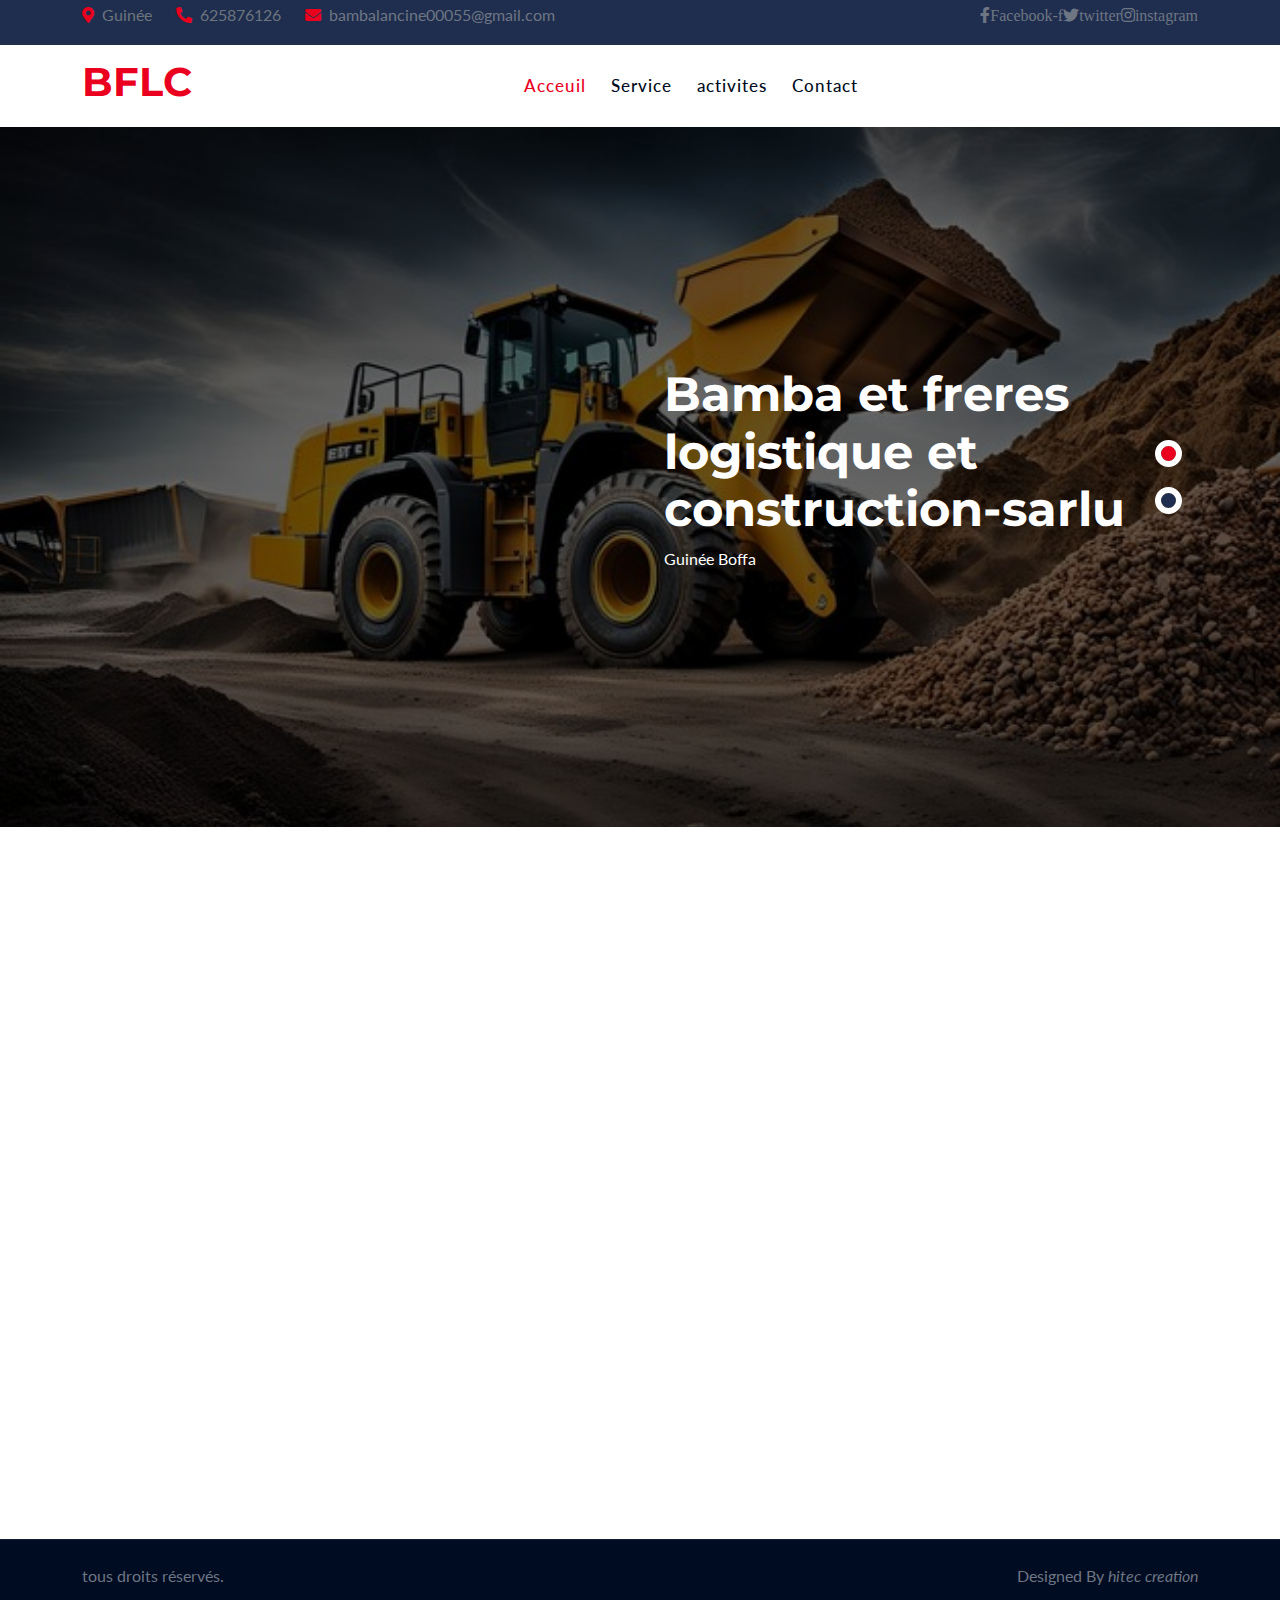
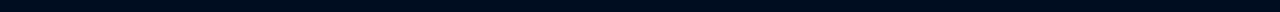
<file: activites.html>
<!DOCTYPE html>
<html lang="en">

    <head>
        <meta charset="utf-8">
        <!-- <img src="img/logo.jpg" alt="Logo"> -->

        <title>bamba et freres logistique et construction-sarlu</title>
        <meta content="width=device-width, initial-scale=1.0" name="viewport">
        <meta content="" name="keywords">
        <meta content="" name="description">

        <!-- Google Web Fonts -->
        <link rel="preconnect" href="https://fonts.googleapis.com">
        <link rel="preconnect" href="https://fonts.gstatic.com" crossorigin>
        <link href="https://fonts.googleapis.com/css2?family=Lato:ital,wght@0,400;0,700;0,900;1,400;1,700;1,900&family=Montserrat:ital,wght@0,100..900;1,100..900&display=swap" rel="stylesheet"> 

        <!-- Icon Font Stylesheet -->
        <link rel="stylesheet" href="https://use.fontawesome.com/releases/v5.15.4/css/all.css"/>
        <link href="https://cdn.jsdelivr.net/npm/bootstrap-icons@1.4.1/font/bootstrap-icons.css" rel="stylesheet">

        <!-- Libraries Stylesheet -->
        <link href="lib/animate/animate.min.css" rel="stylesheet">
        <link href="lib/owlcarousel/assets/owl.carousel.min.css" rel="stylesheet">


        <!-- Customized Bootstrap Stylesheet -->
        <link href="css/bootstrap.min.css" rel="stylesheet">

        <!-- Template Stylesheet -->
        <link href="css/style.css" rel="stylesheet">
    </head>

    <body>

        <!-- Spinner Start -->
        <div id="spinner" class="show bg-white position-fixed translate-middle w-100 vh-100 top-50 start-50 d-flex align-items-center justify-content-center">
            <div class="spinner-border text-primary" style="width: 3rem; height: 3rem;" role="status">
                <span class="sr-only">Loading...</span>
            </div>
        </div>
        <!-- Spinner End -->

        <!-- Topbar Start -->
        <div class="container-fluid topbar bg-secondary d-none d-xl-block w-100">
            <div class="container">
                <div class="row gx-0 align-items-center" style="height: 45px;">
                    <div class="col-lg-6 text-center text-lg-start mb-lg-0">
                        <div class="d-flex flex-wrap">
                            <a href="#" class="text-muted me-4"><i class="fas fa-map-marker-alt text-primary me-2"></i>Guinée</a>
                            <a href="tel:+01234567890" class="text-muted me-4"><i class="fas fa-phone-alt text-primary me-2"></i>625876126</a>
                            <p><i class="fas fa-envelope text-primary me-2"></i>bambalancine00055@gmail.com</p>
                        </div>
                    </div>
                    <div class="col-lg-6 text-center text-lg-end">
                        <div class="d-flex align-items-center justify-content-end">
                            <p><i class="fab fa-facebook-f">Facebook-f</i></p>
                            <p><i class="fab fa-twitter">twitter</i></p>
                            <p><i class="fab fa-instagram">instagram</i></p>
                        </div>
                    </div>
                </div>
            </div>
        </div>
        <!-- Topbar End -->

        <!-- Navbar & Hero Start -->
        <div class="container-fluid nav-bar sticky-top px-0 px-lg-4 py-2 py-lg-0">
            <div class="container">
                <nav class="navbar navbar-expand-lg navbar-light">
                    <a href="" class="navbar-brand p-0">
                        <h1 class="display-6 text-primary">BFLC</h1>
                        <!-- <img src="img/logo.png" alt="Logo"> -->
                    </a>
                    <button class="navbar-toggler" type="button" data-bs-toggle="collapse" data-bs-target="#navbarCollapse">
                        <span class="fa fa-bars"></span>
                    </button>
                    <div class="collapse navbar-collapse" id="navbarCollapse">
                        <div class="navbar-nav mx-auto py-0">
                            <a href="index.html" class="nav-item nav-link active">Acceuil</a>
                            
                            <a href="service.html" class="nav-item nav-link">Service</a>
                            <a href="activites.html" class="nav-item nav-link">activites</a>
                            
                            
                            <a href="contact.html" class="nav-item nav-link">Contact</a>
                        </div>
                    </div>
                </nav>
            </div>
        </div>
        <!-- Navbar & Hero End -->

        <!-- Carousel Start -->
        <div class="header-carousel">
            <div id="carouselId" class="carousel slide" data-bs-ride="carousel" data-bs-interval="false">
                <ol class="carousel-indicators">
                    <li data-bs-target="#carouselId" data-bs-slide-to="0" class="active" aria-current="true" aria-label="First slide"></li>
                    <li data-bs-target="#carouselId" data-bs-slide-to="1" aria-label="Second slide"></li>
                </ol>
                <div class="carousel-inner" role="listbox">
                    <div class="carousel-item active">
                        <img src="img/c2.jpg" class="img-fluid w-100" alt="First slide"/>
                        <div class="carousel-caption">
                            <div class="container py-4">
                                <div class="row g-5">
                                    <div class="col-lg-6 fadeInLeft animated" data-animation="fadeInLeft" data-delay="1s" style="animation-delay: 1s;">
                                        
                                    </div>
                                    <div class="col-lg-6 d-none d-lg-flex fadeInRight animated" data-animation="fadeInRight" data-delay="1s" style="animation-delay: 1s;">
                                        <div class="text-start">
                                            <h1 class="display-5 text-white">Bamba et freres logistique et construction-sarlu </h1>

                                            <p>Guinée Boffa</p>
                                        </div>
                                    </div>
                                </div>
                            </div>
                        </div>
                    </div>
                    <div class="carousel-item">
                        <img src="img/c3.jpg" class="img-fluid w-100" alt="First slide"/>
                        <div class="carousel-caption">
                            <div class="container py-4">
                                <div class="row g-5">
                                    <div class="col-lg-6 fadeInLeft animated" data-animation="fadeInLeft" data-delay="1s" style="animation-delay: 1s;">
                                       
                                    </div>
                                    <div class="col-lg-6 d-none d-lg-flex fadeInRight animated" data-animation="fadeInRight" data-delay="1s" style="animation-delay: 1s;">
                                        <div class="text-start">
                                            <h1 class="display-5 text-white">Bamba et freres logistique et construction-sarlu </h1>

                                            <p>Guinée Boffa</p>
                                        </div>
                                    </div>
                                </div>
                            </div>
                        </div>
                    </div>
                </div>
            </div>
        </div>
        <!-- Carousel End -->

        <div class="container-fluid overflow-hidden about py-5">
            <div class="container py-5">
                <div class="row g-5">
                    <div class="col-xl-6 wow fadeInLeft" data-wow-delay="0.2s">
                        <div class="about-item">
                           
                            
                            
                            <div class="row g-4">
                                <div class="col-lg-6">
                                    <div class="text-center rounded bg-secondary p-4">
                                        
                                        <h5 class="text-light mb-0">BFLC</h5>
                                    </div>
                                </div>
                                
                                <div class="col-lg-5 d-flex align-items-center">
                                    <p>Lorem, ipsum dolor sit amet consectetur adipisicing elit. Nemo quo excepturi hic ducimus pariatur at. Soluta laudantium veniam mollitia esse illum consequuntur assumenda, quisquam nulla fugiat repellendus, earum numquam pariatur.</p>
                                    <p>Lorem, ipsum dolor sit amet consectetur adipisicing elit. Nemo quo excepturi hic ducimus pariatur at. Soluta laudantium veniam mollitia esse illum consequuntur assumenda, quisquam nulla fugiat repellendus, earum numquam pariatur.</p>
                                    <p>Lorem, ipsum dolor sit amet consectetur adipisicing elit. Nemo quo excepturi hic ducimus pariatur at. Soluta laudantium veniam mollitia esse illum consequuntur assumenda, quisquam nulla fugiat repellendus, earum numquam pariatur.</p>
                                    <p>Lorem, ipsum dolor sit amet consectetur adipisicing elit. Nemo quo excepturi hic ducimus pariatur at. Soluta laudantium veniam mollitia esse illum consequuntur assumenda, quisquam nulla fugiat repellendus, earum numquam pariatur.</p>
                                    <p>Lorem, ipsum dolor sit amet consectetur adipisicing elit. Nemo quo excepturi hic ducimus pariatur at. Soluta laudantium veniam mollitia esse illum consequuntur assumenda, quisquam nulla fugiat repellendus, earum numquam pariatur.</p>
                                    <p>Lorem, ipsum dolor sit amet consectetur adipisicing elit. Nemo quo excepturi hic ducimus pariatur at. Soluta laudantium veniam mollitia esse illum consequuntur assumenda, quisquam nulla fugiat repellendus, earum numquam pariatur.</p>
                                    <p>Lorem, ipsum dolor sit amet consectetur adipisicing elit. Nemo quo excepturi hic ducimus pariatur at. Soluta laudantium veniam mollitia esse illum consequuntur assumenda, quisquam nulla fugiat repellendus, earum numquam pariatur.</p>

                                </div>
                                
                               
                            </div>
                        </div>
                    </div>
                    <div class="col-xl-6 wow fadeInRight" data-wow-delay="0.2s">
                        <div class="about-img">
                            <div class="img-1">
                                <img src="img/ex.webp" class="img-fluid rounded h-100 w-100" alt="">
                            </div>
                           
                        </div>
                    </div>
                </div>
            </div>
        </div>

        
        <!-- Copyright Start -->
        <div class="container-fluid copyright py-4">
            <div class="container">
                <div class="row g-4 align-items-center">
                    <div class="col-md-6 text-center text-md-start mb-md-0">
                        <span class="text-body">tous droits réservés.</span>
                    </div>
                    <div class="col-md-6 text-center text-md-end text-body">
                        
                        Designed By <em>hitec creation</em>
                    </div>
                </div>
            </div>
        </div>
        <!-- Copyright End -->


        <!-- Back to Top -->

        
    <!-- JavaScript Libraries -->
    <script src="https://ajax.googleapis.com/ajax/libs/jquery/3.6.4/jquery.min.js"></script>
    <script src="https://cdn.jsdelivr.net/npm/bootstrap@5.0.0/dist/js/bootstrap.bundle.min.js"></script>
    <script src="lib/wow/wow.min.js"></script>
    <script src="lib/easing/easing.min.js"></script>
    <script src="lib/waypoints/waypoints.min.js"></script>
    <script src="lib/counterup/counterup.min.js"></script>
    <script src="lib/owlcarousel/owl.carousel.min.js"></script>
    

    <!-- Template Javascript -->
    <script src="js/main.js"></script>
    </body>

</html>
</file>
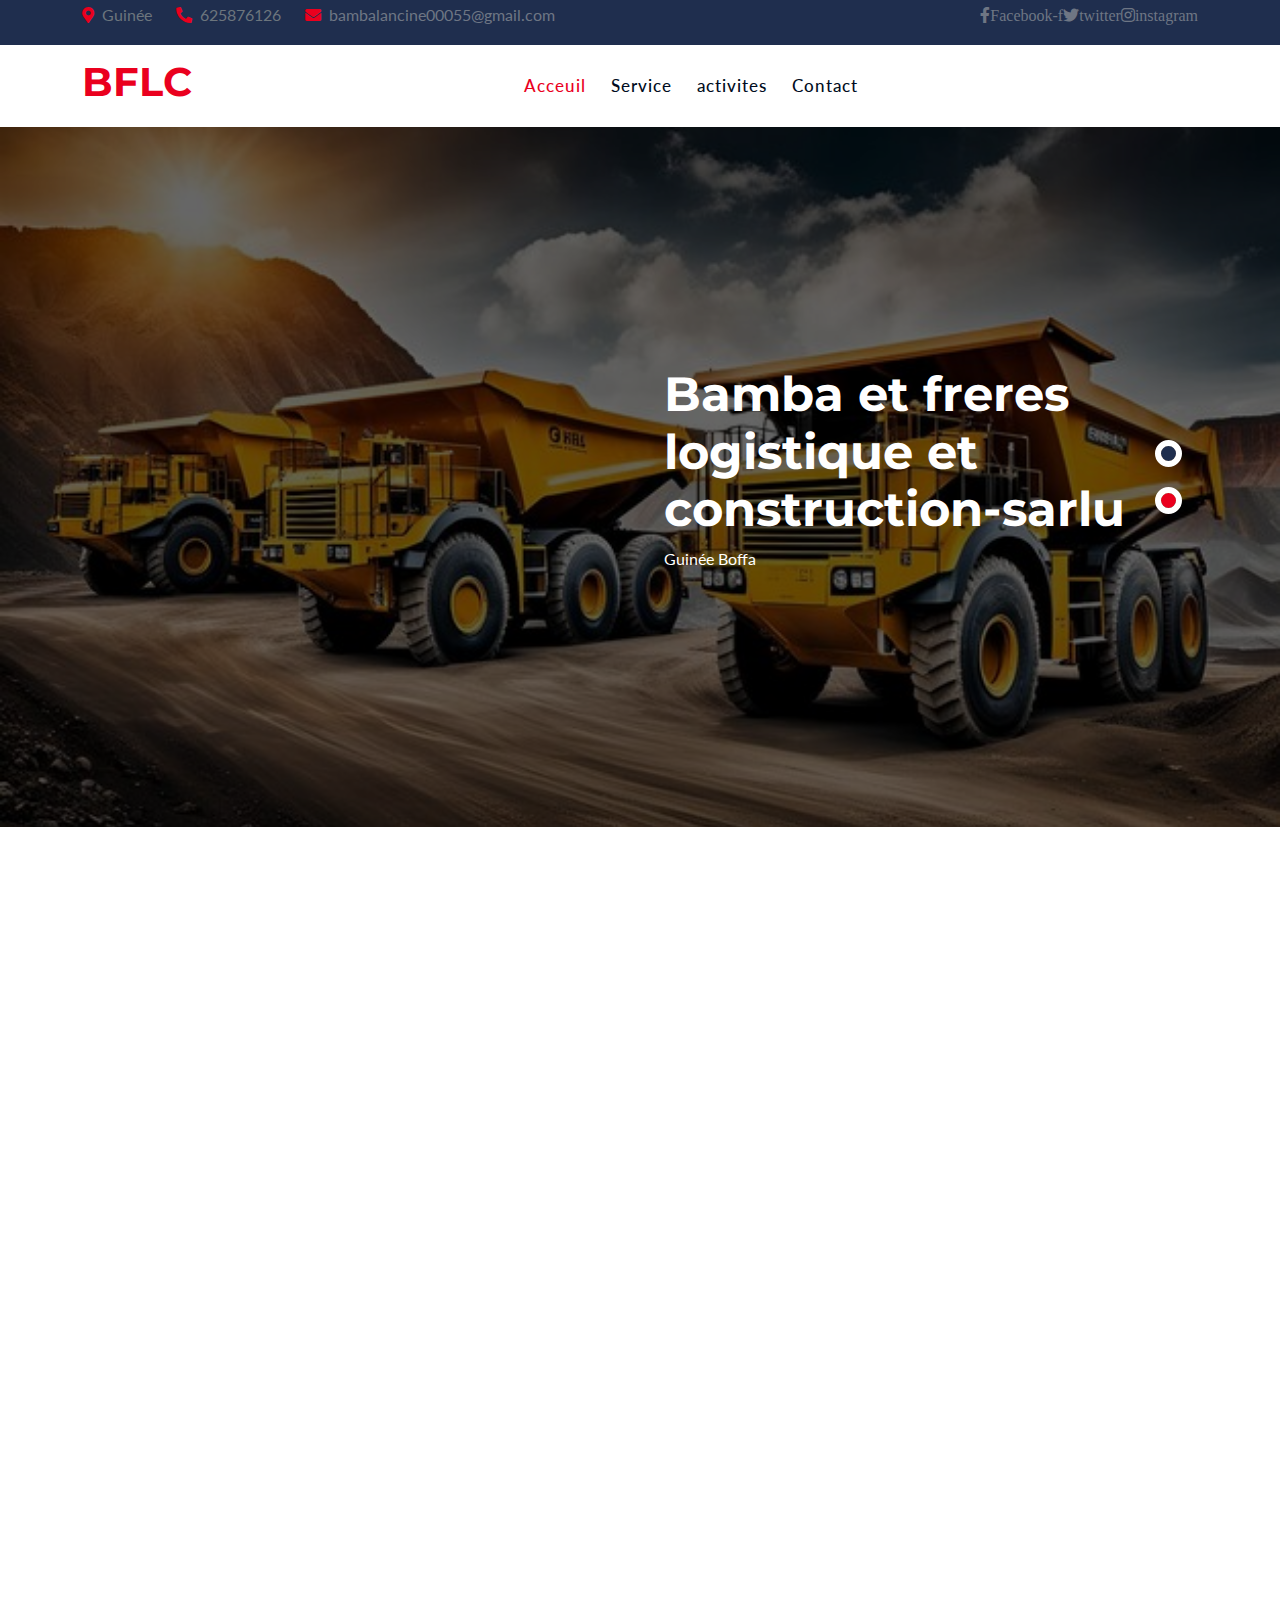
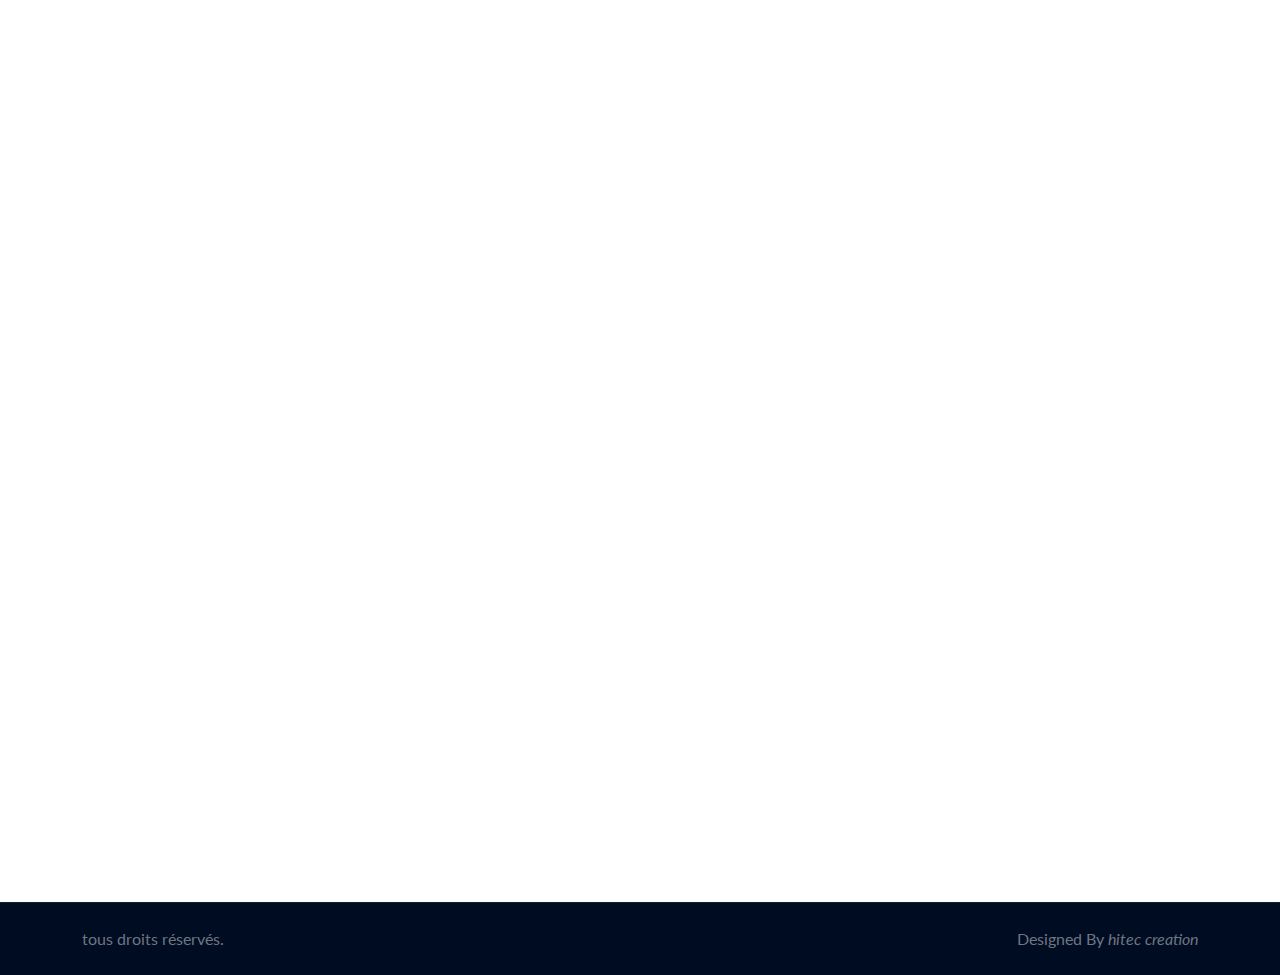
<file: contact.html>
<!DOCTYPE html>
<html lang="en">

    <head>
        <meta charset="utf-8">
        <!-- <img src="img/logo.jpg" alt="Logo"> -->

        <title>bamba et freres logistique et construction-sarlu</title>
        <meta content="width=device-width, initial-scale=1.0" name="viewport">
        <meta content="" name="keywords">
        <meta content="" name="description">

        <!-- Google Web Fonts -->
        <link rel="preconnect" href="https://fonts.googleapis.com">
        <link rel="preconnect" href="https://fonts.gstatic.com" crossorigin>
        <link href="https://fonts.googleapis.com/css2?family=Lato:ital,wght@0,400;0,700;0,900;1,400;1,700;1,900&family=Montserrat:ital,wght@0,100..900;1,100..900&display=swap" rel="stylesheet"> 

        <!-- Icon Font Stylesheet -->
        <link rel="stylesheet" href="https://use.fontawesome.com/releases/v5.15.4/css/all.css"/>
        <link href="https://cdn.jsdelivr.net/npm/bootstrap-icons@1.4.1/font/bootstrap-icons.css" rel="stylesheet">

        <!-- Libraries Stylesheet -->
        <link href="lib/animate/animate.min.css" rel="stylesheet">
        <link href="lib/owlcarousel/assets/owl.carousel.min.css" rel="stylesheet">


        <!-- Customized Bootstrap Stylesheet -->
        <link href="css/bootstrap.min.css" rel="stylesheet">

        <!-- Template Stylesheet -->
        <link href="css/style.css" rel="stylesheet">
    </head>

    <body>

        <!-- Spinner Start -->
        <div id="spinner" class="show bg-white position-fixed translate-middle w-100 vh-100 top-50 start-50 d-flex align-items-center justify-content-center">
            <div class="spinner-border text-primary" style="width: 3rem; height: 3rem;" role="status">
                <span class="sr-only">Loading...</span>
            </div>
        </div>
        <!-- Spinner End -->

        <!-- Topbar Start -->
        <div class="container-fluid topbar bg-secondary d-none d-xl-block w-100">
            <div class="container">
                <div class="row gx-0 align-items-center" style="height: 45px;">
                    <div class="col-lg-6 text-center text-lg-start mb-lg-0">
                        <div class="d-flex flex-wrap">
                            <a href="#" class="text-muted me-4"><i class="fas fa-map-marker-alt text-primary me-2"></i>Guinée</a>
                            <a href="tel:+01234567890" class="text-muted me-4"><i class="fas fa-phone-alt text-primary me-2"></i>625876126</a>
                            <p><i class="fas fa-envelope text-primary me-2"></i>bambalancine00055@gmail.com</p>
                        </div>
                    </div>
                    <div class="col-lg-6 text-center text-lg-end">
                        <div class="d-flex align-items-center justify-content-end">
                            <p><i class="fab fa-facebook-f">Facebook-f</i></p>
                            <p><i class="fab fa-twitter">twitter</i></p>
                            <p><i class="fab fa-instagram">instagram</i></p>
                        </div>
                    </div>
                </div>
            </div>
        </div>
        <!-- Topbar End -->

        <!-- Navbar & Hero Start -->
        <div class="container-fluid nav-bar sticky-top px-0 px-lg-4 py-2 py-lg-0">
            <div class="container">
                <nav class="navbar navbar-expand-lg navbar-light">
                    <a href="" class="navbar-brand p-0">
                        <h1 class="display-6 text-primary">BFLC</h1>
                        <!-- <img src="img/logo.png" alt="Logo"> -->
                    </a>
                    <button class="navbar-toggler" type="button" data-bs-toggle="collapse" data-bs-target="#navbarCollapse">
                        <span class="fa fa-bars"></span>
                    </button>
                    <div class="collapse navbar-collapse" id="navbarCollapse">
                        <div class="navbar-nav mx-auto py-0">
                            <a href="index.html" class="nav-item nav-link active">Acceuil</a>
                          
                            <a href="service.html" class="nav-item nav-link">Service</a>
                            <a href="activites.html" class="nav-item nav-link">activites</a>

                            <a href="contact.html" class="nav-item nav-link">Contact</a>
                        </div>
                    </div>
                </nav>
            </div>
        </div>
        <!-- Navbar & Hero End -->

        <!-- Carousel Start -->
        <div class="header-carousel">
            <div id="carouselId" class="carousel slide" data-bs-ride="carousel" data-bs-interval="false">
                <ol class="carousel-indicators">
                    <li data-bs-target="#carouselId" data-bs-slide-to="0" class="active" aria-current="true" aria-label="First slide"></li>
                    <li data-bs-target="#carouselId" data-bs-slide-to="1" aria-label="Second slide"></li>
                </ol>
                <div class="carousel-inner" role="listbox">
                    <div class="carousel-item active">
                        <img src="img/c2.jpg" class="img-fluid w-100" alt="First slide"/>
                        <div class="carousel-caption">
                            <div class="container py-4">
                                <div class="row g-5">
                                    <div class="col-lg-6 fadeInLeft animated" data-animation="fadeInLeft" data-delay="1s" style="animation-delay: 1s;">
                                        <div class="bg-secondary rounded p-5">
                                            <h4 class="text-white mb-4">Commander un Engins</h4>
                                            <form>
                                                <div class="row g-3">
                                                    <div class="col-12">
                                                        <select class="form-select" aria-label="Default select example">
                                                            <option selected>Selectionner votre engin</option>
                                                            <option value="1">Camions</option>
                                                            <option value="2">Chargeuse</option>
                                                            <option value="3">Excavator</option>
                                                            <option value="4">Buldozer</option>
                                                           
                                                        </select>
                                                    </div>
                                                    <div class="col-12">
                                                        <div class="input-group">
                                                            <div class="d-flex align-items-center bg-light text-body rounded-start p-2">
                                                                <span class="fas fa-map-marker-alt"></span> <span class="ms-1">Adresse</span>
                                                            </div>
                                                            <input class="form-control" type="text" name="adresse" placeholder=" Adresse" aria-label="entrer votre Adresse"><br>
                                                            

                                                        </div>
                                                        <br>
                                                        <div class="input-group">
                                                            <div class="d-flex align-items-center bg-light text-body rounded-start p-2">
                                                                <span class="fas fa-map-numer"></span> <span class="ms-1">Contact</span>
                                                            </div>
                                                            <input class="form-control" type="number" name="numero"placeholder="entrer votre numero" aria-label="entrer votre numero"><br>

                                                        </div>
                                                        <br>
                                                        <div class="input-group">
                                                            <div class="d-flex align-items-center bg-light text-body rounded-start p-2">
                                                                <span class="fas fa-map-time"></span> <span class="ms-1">date</span>
                                                            </div>
                                                            <input class="form-control" type="date" name="date" aria-label="entrer date"><br>

                                                        </div>
                                                    </div>
                                                    
                                                    
                                  
                                                    <div class="col-12">
                                                        <button class="btn btn-light w-100 py-2"><input type="submit"></button>
                                                    </div>
                                                </div>
                                            </form>
                                        </div>
                                    </div>
                                    <div class="col-lg-6 d-none d-lg-flex fadeInRight animated" data-animation="fadeInRight" data-delay="1s" style="animation-delay: 1s;">
                                        <div class="text-start">
                                            <h1 class="display-5 text-white">Bamba et freres logistique et construction-sarlu </h1>

                                            <p>Guinée Boffa</p>
                                        </div>
                                    </div>
                                </div>
                            </div>
                        </div>
                    </div>
                    <div class="carousel-item">
                        <img src="img/c3.jpg" class="img-fluid w-100" alt="First slide"/>
                        <div class="carousel-caption">
                            <div class="container py-4">
                                <div class="row g-5">
                                    <div class="col-lg-6 fadeInLeft animated" data-animation="fadeInLeft" data-delay="1s" style="animation-delay: 1s;">
                                       
                                    </div>
                                    <div class="col-lg-6 d-none d-lg-flex fadeInRight animated" data-animation="fadeInRight" data-delay="1s" style="animation-delay: 1s;">
                                        <div class="text-start">
                                            <h1 class="display-5 text-white">Bamba et freres logistique et construction-sarlu </h1>

                                            <p>Guinée Boffa</p>
                                        </div>
                                    </div>
                                </div>
                            </div>
                        </div>
                    </div>
                </div>
            </div>
        </div>
        <!-- Carousel End -->

        <!-- Contact Start -->
        <div class="container-fluid contact py-5">
            <div class="container py-5">
                <div class="text-center mx-auto pb-5 wow fadeInUp" data-wow-delay="0.1s" style="max-width: 800px;">
                    <h1 class="display-5 text-capitalize text-primary mb-3">Contact Us</h1>
                </div>
                <div class="row g-5">
                    <div class="col-12 wow fadeInUp" data-wow-delay="0.1s">
                        <div class="row g-5">
                            <div class="col-md-6 col-lg-6 col-xl-3">
                                <div class="contact-add-item p-4">
                                    <div class="contact-icon mb-4">
                                        <i class="fas fa-map-marker-alt fa-2x"></i>
                                    </div>
                                    <div>
                                        <h4>Address</h4>
                                        <p class="mb-0">Guinée,Boffa</p>
                                    </div>
                                </div>
                            </div>
                            <div class="col-md-6 col-lg-6 col-xl-3 wow fadeInUp" data-wow-delay="0.3s">
                                <div class="contact-add-item p-4">
                                    <div class="contact-icon mb-4">
                                        <i class="fas fa-envelope fa-2x"></i>
                                    </div>
                                    <div>
                                        <h4>Mail Us</h4>
                                        <p class="mb-0">bambalancine00055@gmail.com</p>
                                    </div>
                                </div>
                            </div>
                            <div class="col-md-6 col-lg-6 col-xl-3 wow fadeInUp" data-wow-delay="0.5s">
                                <div class="contact-add-item p-4">
                                    <div class="contact-icon mb-4">
                                        <i class="fa fa-phone-alt fa-2x"></i>
                                    </div>
                                    <div>
                                        <h4>Telephone</h4>
                                        <p class="mb-0">(+224) 625 876 126</p>
                                    </div>
                                </div>
                            </div>
                            <div class="col-md-6 col-lg-6 col-xl-3 wow fadeInUp" data-wow-delay="0.7s">
                                <div class="contact-add-item p-4">
                                    <div class="contact-icon mb-4">
                                        <i class="fab fa-firefox-browser fa-2x"></i>
                                    </div>
                                    <div>
                                        <a href="#">bflc.com</a>
                                        <p class="mb-0">(+224) 627 485 142</p>
                                    </div>
                                </div>
                            </div>
                        </div>
                    </div>
                    <div class="col-xl-6 wow fadeInUp" data-wow-delay="0.1s">
                        <div class="bg-secondary p-5 rounded">
                            <h4 class="text-primary mb-4">Send Your Message</h4>
                            <form>
                                <div class="row g-4">
                                    <div class="col-lg-12 col-xl-6">
                                        <div class="form-floating">
                                            <input type="text" class="form-control" id="name" placeholder="votre Name">
                                            <label for="name">votre Nom</label>
                                        </div>
                                    </div>
                                    <div class="col-lg-12 col-xl-6">
                                        <div class="form-floating">
                                            <input type="email" class="form-control" id="email" placeholder="Your Email">
                                            <label for="email">Your Email</label>
                                        </div>
                                    </div>
                                    <div class="col-lg-12 col-xl-6">
                                        <div class="form-floating">
                                            <input type="phone" class="form-control" id="phone" placeholder="Phone">
                                            <label for="phone">Your Phone</label>
                                        </div>
                                    </div>
                                    <div class="col-lg-12 col-xl-6">
                                        <div class="form-floating">
                                            <input type="text" class="form-control" id="project" placeholder="Project">
                                            <label for="project">Your Project</label>
                                        </div>
                                    </div>
                                    <div class="col-12">
                                        <div class="form-floating">
                                            <input type="text" class="form-control" id="subject" placeholder="Subject">
                                            <label for="subject">Subject</label>
                                        </div>
                                    </div>
                                    <div class="col-12">
                                        <div class="form-floating">
                                            <textarea class="form-control" placeholder="Leave a message here" id="message" style="height: 160px"></textarea>
                                            <label for="message">Message</label>
                                        </div>

                                    </div>
                                    <div class="col-12">
                                        <button class="btn btn-light w-100 py-3">Send Message</button>
                                    </div>
                                </div>
                            </form>
                        </div>
                    </div> 
                    <div class="col-12 col-xl-1 wow fadeInUp" data-wow-delay="0.3s">
                        <div class="d-flex flex-xl-column align-items-center justify-content-center">
                            <a class="btn btn-xl-square btn-light rounded-circle mb-0 mb-xl-4 me-4 me-xl-0" href="#"><i class="fab fa-facebook-f"></i></a>
                            <a class="btn btn-xl-square btn-light rounded-circle mb-0 mb-xl-4 me-4 me-xl-0" href="#"><i class="fab fa-twitter"></i></a>
                            <a class="btn btn-xl-square btn-light rounded-circle mb-0 mb-xl-4 me-4 me-xl-0" href="#"><i class="fab fa-instagram"></i></a>
                            <a class="btn btn-xl-square btn-light rounded-circle mb-0 mb-xl-0 me-0 me-xl-0" href="#"><i class="fab fa-linkedin-in"></i></a>
                        </div>
                    </div>
                    <div class="col-12 col-xl-5 wow fadeInUp" data-wow-delay="0.1s">
                        <div class="p-5 bg-light rounded">
                            <div class="bg-white rounded p-4 mb-4">
                                <h4 class="mb-3">Our Branch 01</h4>
                                <div class="d-flex align-items-center flex-shrink-0 mb-3">
                                    <p class="mb-0 text-dark me-2">Address:</p><i class="fas fa-map-marker-alt text-primary me-2"></i><p class="mb-0">Guinée,Boffa</p>
                                </div>
                                <div class="d-flex align-items-center">
                                    <p class="mb-0 text-dark me-2">Telephone:</p><i class="fa fa-phone-alt text-primary me-2"></i><p class="mb-0">(+224) 620 300 385</p>
                                </div>
                            </div>
                            
                            
                        </div>
                    </div>
                    <div class="col-12">
                        <div class="rounded">
                            <iframe class="rounded w-100" 
                            style="height: 400px;" src="https://www.google.com/maps/embed?pb=!1m18!1m12!1m3!1d387191.33750346623!2d-73.97968099999999!3d40.6974881!2m3!1f0!2f0!3f0!3m2!1i1024!2i768!4f13.1!3m3!1m2!1s0x89c24fa5d33f083b%3A0xc80b8f06e177fe62!2sNew%20York%2C%20NY%2C%20USA!5e0!3m2!1sen!2sbd!4v1694259649153!5m2!1sen!2sbd" 
                            loading="lazy" referrerpolicy="no-referrer-when-downgrade"></iframe>
                        </div>
                    </div>

                </div>
            </div>
        </div>
        <!-- Contact End -->

        
        <!-- Copyright Start -->
        <div class="container-fluid copyright py-4">
            <div class="container">
                <div class="row g-4 align-items-center">
                    <div class="col-md-6 text-center text-md-start mb-md-0">
                        <span class="text-body">tous droits réservés.</span>
                    </div>
                    <div class="col-md-6 text-center text-md-end text-body">
                        
                        Designed By <em>hitec creation</em>
                    </div>
                </div>
            </div>
        </div>
        <!-- Copyright End -->


        <!-- Back to Top -->

        
    <!-- JavaScript Libraries -->
    <script src="https://ajax.googleapis.com/ajax/libs/jquery/3.6.4/jquery.min.js"></script>
    <script src="https://cdn.jsdelivr.net/npm/bootstrap@5.0.0/dist/js/bootstrap.bundle.min.js"></script>
    <script src="lib/wow/wow.min.js"></script>
    <script src="lib/easing/easing.min.js"></script>
    <script src="lib/waypoints/waypoints.min.js"></script>
    <script src="lib/counterup/counterup.min.js"></script>
    <script src="lib/owlcarousel/owl.carousel.min.js"></script>
    

    <!-- Template Javascript -->
    <script src="js/main.js"></script>
    </body>

</html>
</file>
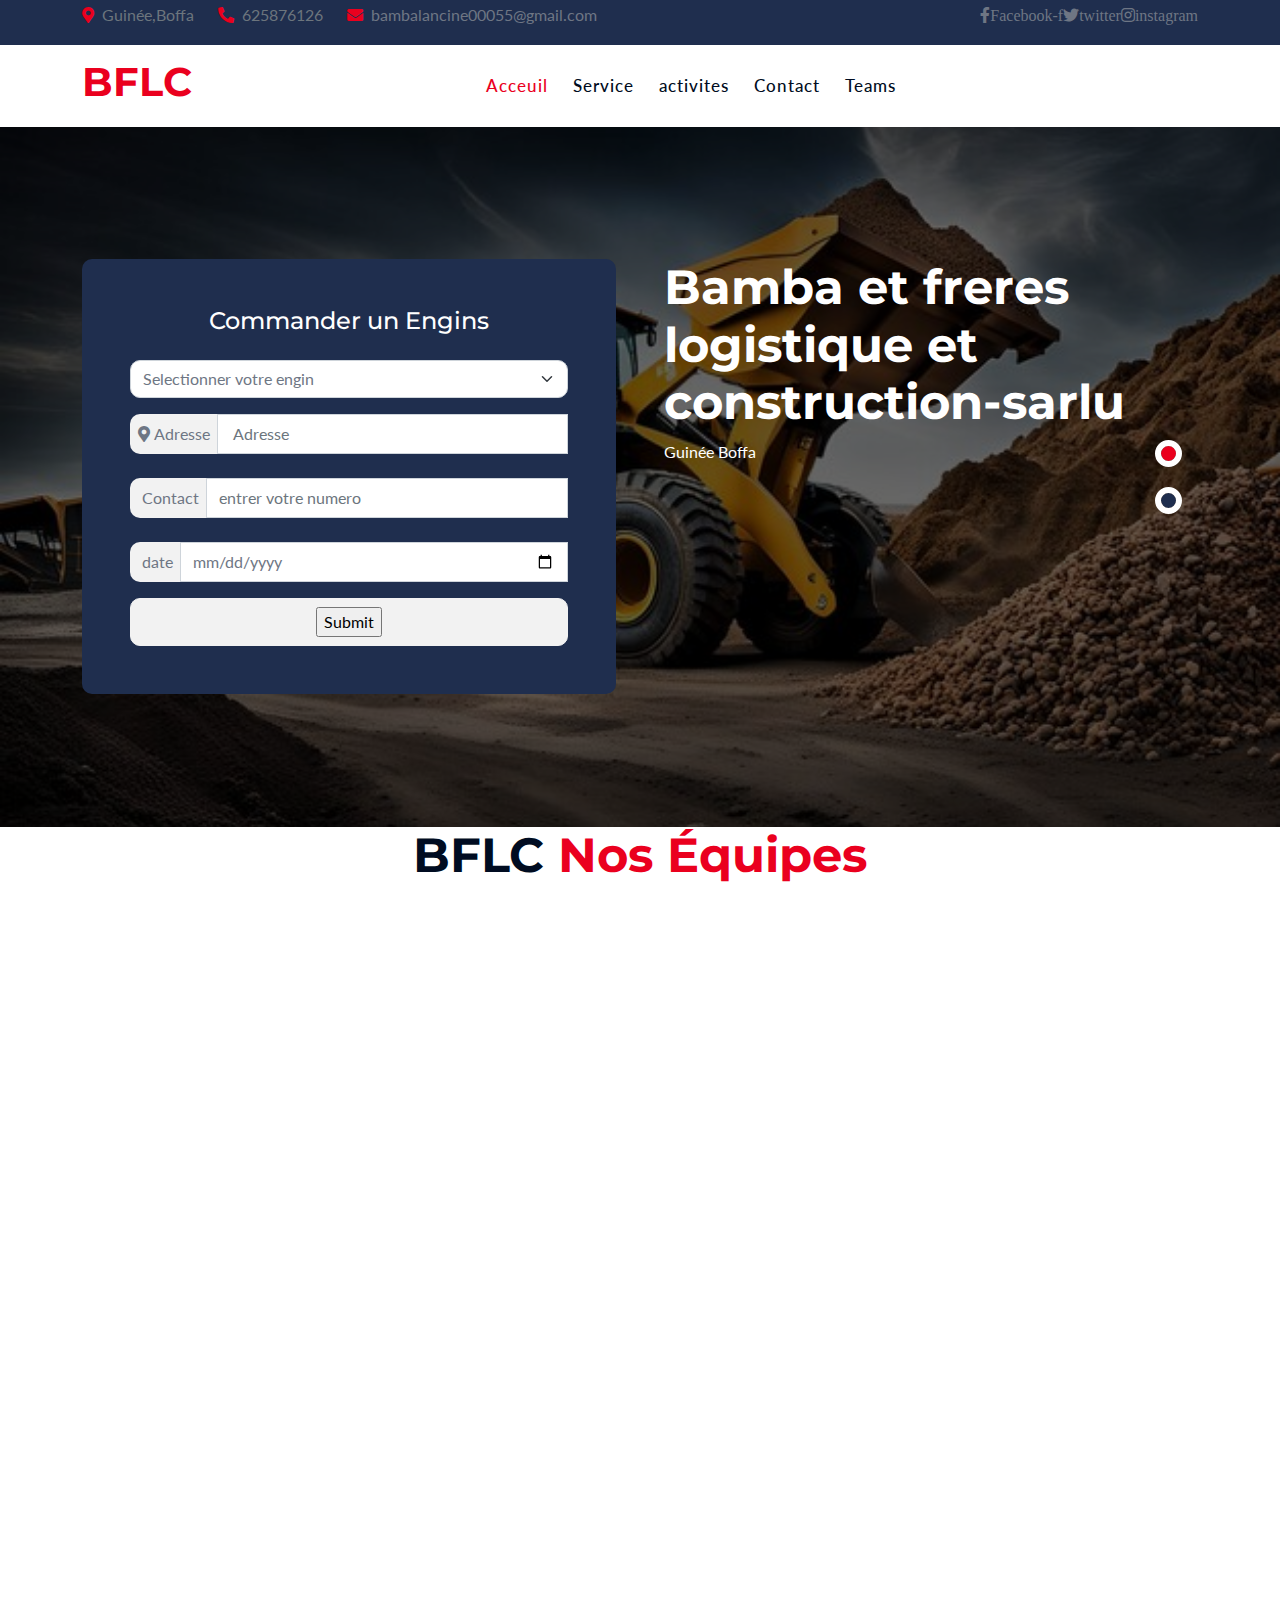
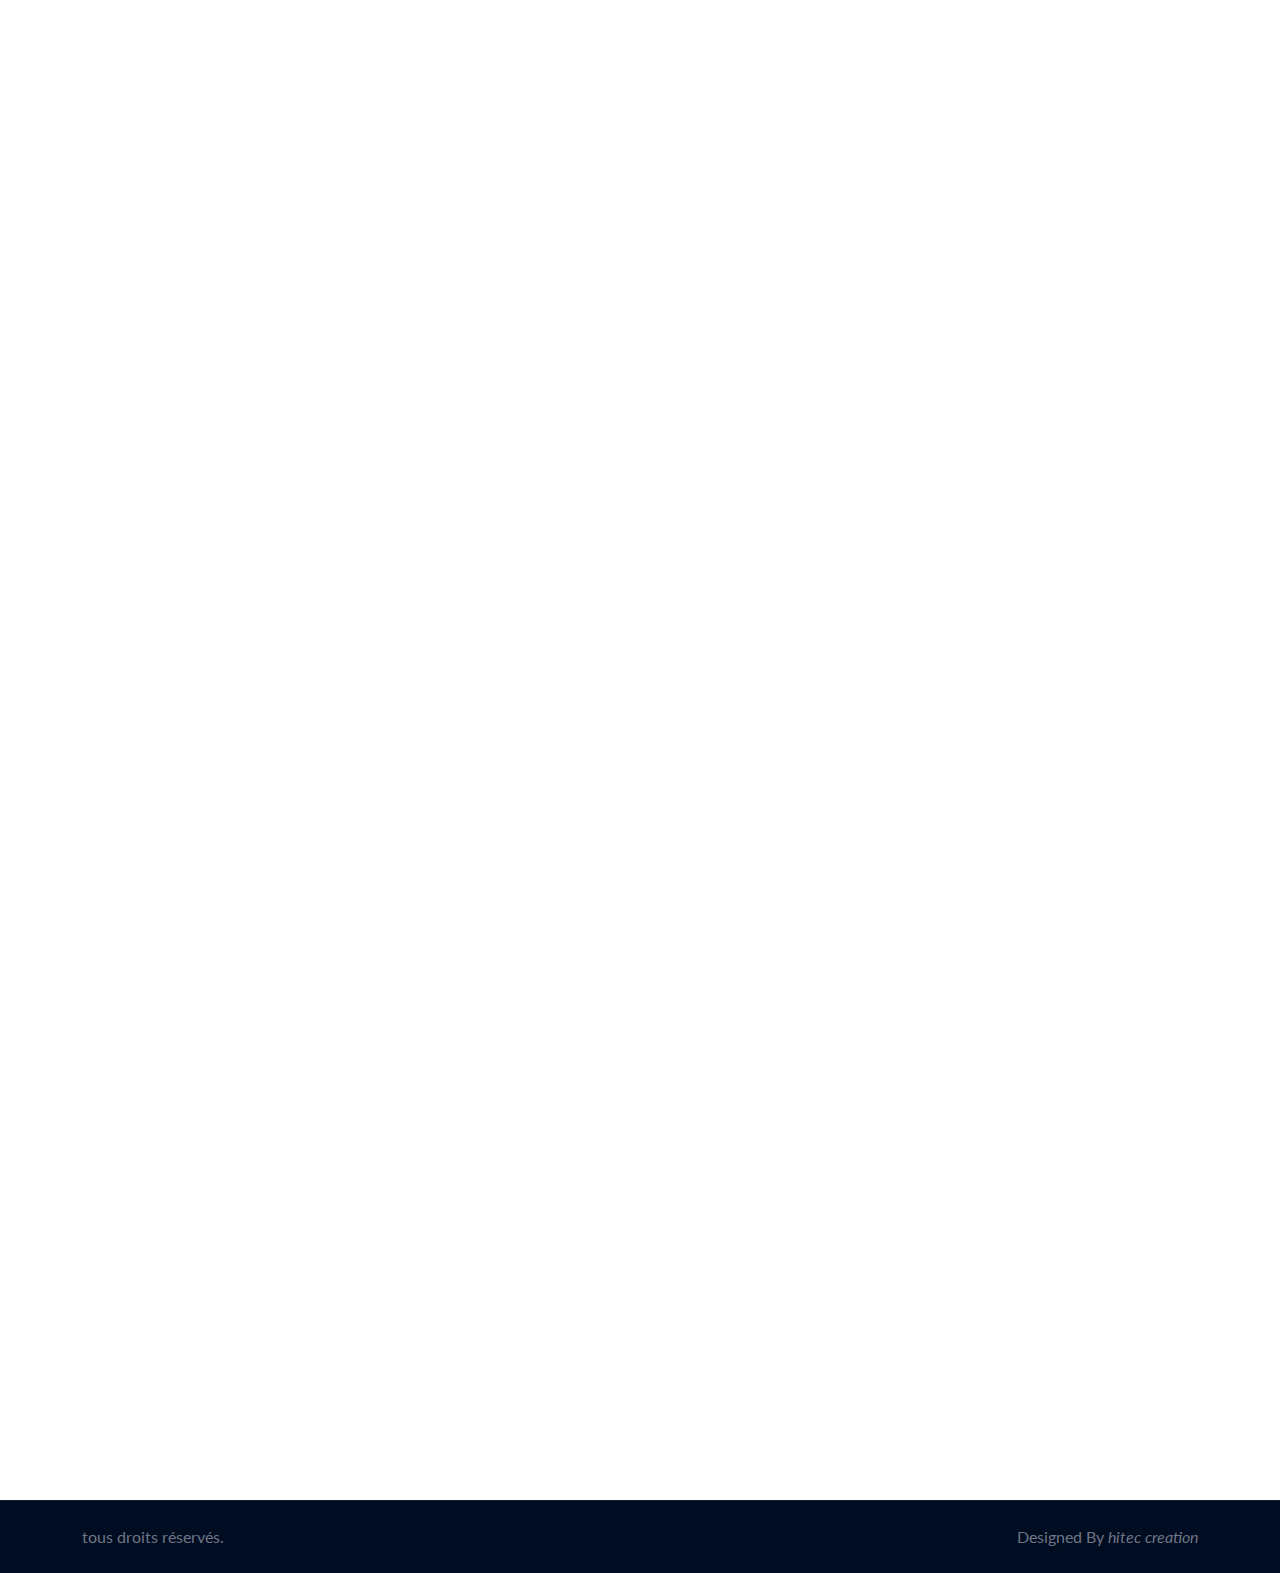
<file: photos.html>
<!DOCTYPE html>
<html lang="en">

    <head>
        <meta charset="utf-8">
        <!-- <img src="img/logo.jpg" alt="Logo"> -->

        <title>bamba et freres logistique et construction-sarlu</title>
        <meta content="width=device-width, initial-scale=1.0" name="viewport">
        <meta content="" name="keywords">
        <meta content="" name="description">

        <!-- Google Web Fonts -->
        <link rel="preconnect" href="https://fonts.googleapis.com">
        <link rel="preconnect" href="https://fonts.gstatic.com" crossorigin>
        <link href="https://fonts.googleapis.com/css2?family=Lato:ital,wght@0,400;0,700;0,900;1,400;1,700;1,900&family=Montserrat:ital,wght@0,100..900;1,100..900&display=swap" rel="stylesheet"> 

        <!-- Icon Font Stylesheet -->
        <link rel="stylesheet" href="https://use.fontawesome.com/releases/v5.15.4/css/all.css"/>
        <link href="https://cdn.jsdelivr.net/npm/bootstrap-icons@1.4.1/font/bootstrap-icons.css" rel="stylesheet">

        <!-- Libraries Stylesheet -->
        <link href="lib/animate/animate.min.css" rel="stylesheet">
        <link href="lib/owlcarousel/assets/owl.carousel.min.css" rel="stylesheet">


        <!-- Customized Bootstrap Stylesheet -->
        <link href="css/bootstrap.min.css" rel="stylesheet">

        <!-- Template Stylesheet -->
        <link href="css/style.css" rel="stylesheet">
    </head>

    <body>

        <!-- Spinner Start -->
        <div id="spinner" class="show bg-white position-fixed translate-middle w-100 vh-100 top-50 start-50 d-flex align-items-center justify-content-center">
            <div class="spinner-border text-primary" style="width: 3rem; height: 3rem;" role="status">
                <span class="sr-only">Loading...</span>
            </div>
        </div>
        <!-- Spinner End -->

        <!-- Topbar Start -->
        <div class="container-fluid topbar bg-secondary d-none d-xl-block w-100">
            <div class="container">
                <div class="row gx-0 align-items-center" style="height: 45px;">
                    <div class="col-lg-6 text-center text-lg-start mb-lg-0">
                        <div class="d-flex flex-wrap">
                            <a href="#" class="text-muted me-4"><i class="fas fa-map-marker-alt text-primary me-2"></i>Guinée,Boffa</a>
                            <a href="tel:+01234567890" class="text-muted me-4"><i class="fas fa-phone-alt text-primary me-2"></i>625876126</a>
                            <p><i class="fas fa-envelope text-primary me-2"></i>bambalancine00055@gmail.com</p>
                        </div>
                    </div>
                    <div class="col-lg-6 text-center text-lg-end">
                        <div class="d-flex align-items-center justify-content-end">
                            <p><i class="fab fa-facebook-f">Facebook-f</i></p>
                            <p><i class="fab fa-twitter">twitter</i></p>
                            <p><i class="fab fa-instagram">instagram</i></p>
                        </div>
                    </div>
                </div>
            </div>
        </div>
        <!-- Topbar End -->

        <!-- Navbar & Hero Start -->
        <div class="container-fluid nav-bar sticky-top px-0 px-lg-4 py-2 py-lg-0">
            <div class="container">
                <nav class="navbar navbar-expand-lg navbar-light">
                    <a href="" class="navbar-brand p-0">
                        <h1 class="display-6 text-primary">BFLC</h1>
                        <!-- <img src="img/logo.png" alt="Logo"> -->
                    </a>
                    <button class="navbar-toggler" type="button" data-bs-toggle="collapse" data-bs-target="#navbarCollapse">
                        <span class="fa fa-bars"></span>
                    </button>
                    <div class="collapse navbar-collapse" id="navbarCollapse">
                        <div class="navbar-nav mx-auto py-0">
                            <a href="index.html" class="nav-item nav-link active">Acceuil</a>
                          
                            <a href="service.html" class="nav-item nav-link">Service</a>
                            <a href="activites.html" class="nav-item nav-link">activites</a>

                            <a href="contact.html" class="nav-item nav-link">Contact</a>
                            <a href="photos.html" class="nav-item nav-link">Teams</a>
                        </div>
                    </div>
                </nav>
            </div>
        </div>
        <!-- Navbar & Hero End -->

        <!-- Carousel Start -->
        <div class="header-carousel">
            <div id="carouselId" class="carousel slide" data-bs-ride="carousel" data-bs-interval="false">
                <ol class="carousel-indicators">
                    <li data-bs-target="#carouselId" data-bs-slide-to="0" class="active" aria-current="true" aria-label="First slide"></li>
                    <li data-bs-target="#carouselId" data-bs-slide-to="1" aria-label="Second slide"></li>
                </ol>
                <div class="carousel-inner" role="listbox">
                    <div class="carousel-item active">
                        <img src="img/c2.jpg" class="img-fluid w-100" alt="First slide"/>
                        <div class="carousel-caption">
                            <div class="container py-4">
                                <div class="row g-5">
                                    <div class="col-lg-6 fadeInLeft animated" data-animation="fadeInLeft" data-delay="1s" style="animation-delay: 1s;">
                                        <div class="bg-secondary rounded p-5">
                                            <h4 class="text-white mb-4">Commander un Engins</h4>
                                            <form>
                                                <div class="row g-3">
                                                    <div class="col-12">
                                                        <select class="form-select" aria-label="Default select example">
                                                            <option selected>Selectionner votre engin</option>
                                                            <option value="1">Camions</option>
                                                            <option value="2">Chargeuse</option>
                                                            <option value="3">Excavator</option>
                                                            <option value="4">Buldozer</option>
                                                           
                                                        </select>
                                                    </div>
                                                    <div class="col-12">
                                                        <div class="input-group">
                                                            <div class="d-flex align-items-center bg-light text-body rounded-start p-2">
                                                                <span class="fas fa-map-marker-alt"></span> <span class="ms-1">Adresse</span>
                                                            </div>
                                                            <input class="form-control" type="text" name="adresse" placeholder=" Adresse" aria-label="entrer votre Adresse"><br>
                                                            

                                                        </div>
                                                        <br>
                                                        <div class="input-group">
                                                            <div class="d-flex align-items-center bg-light text-body rounded-start p-2">
                                                                <span class="fas fa-map-numer"></span> <span class="ms-1">Contact</span>
                                                            </div>
                                                            <input class="form-control" type="number" name="numero"placeholder="entrer votre numero" aria-label="entrer votre numero"><br>

                                                        </div>
                                                        <br>
                                                        <div class="input-group">
                                                            <div class="d-flex align-items-center bg-light text-body rounded-start p-2">
                                                                <span class="fas fa-map-time"></span> <span class="ms-1">date</span>
                                                            </div>
                                                            <input class="form-control" type="date" name="date" aria-label="entrer date"><br>

                                                        </div>
                                                    </div>
                                                    
                                                    
                                  
                                                    <div class="col-12">
                                                        <button class="btn btn-light w-100 py-2"><input type="submit"></button>
                                                    </div>
                                                </div>
                                            </form>
                                        </div>
                                    </div>
                                    <div class="col-lg-6 d-none d-lg-flex fadeInRight animated" data-animation="fadeInRight" data-delay="1s" style="animation-delay: 1s;">
                                        <div class="text-start">
                                            <h1 class="display-5 text-white">Bamba et freres logistique et construction-sarlu </h1>

                                            <p>Guinée Boffa</p>
                                        </div>
                                    </div>
                                </div>
                            </div>
                        </div>
                    </div>
                    <div class="carousel-item">
                        <img src="img/c3.jpg" class="img-fluid w-100" alt="First slide"/>
                        <div class="carousel-caption">
                            <div class="container py-4">
                                <div class="row g-5">
                                    <div class="col-lg-6 fadeInLeft animated" data-animation="fadeInLeft" data-delay="1s" style="animation-delay: 1s;">
                                       
                                    </div>
                                    <div class="col-lg-6 d-none d-lg-flex fadeInRight animated" data-animation="fadeInRight" data-delay="1s" style="animation-delay: 1s;">
                                        <div class="text-start">
                                            <h1 class="display-5 text-white">Bamba et freres logistique et construction-sarlu </h1>

                                            <p>Guinée Boffa</p>
                                        </div>
                                    </div>
                                </div>
                            </div>
                        </div>
                    </div>
                </div>
            </div>
        </div>
        <!-- Carousel End -->

        <div class="container-fluid team pb-5">
            <div class="container pb-5">
                <div class="text-center mx-auto pb-5 wow fadeInUp" data-wow-delay="0.1s" style="max-width: 800px;">
                    <h3 class="display-5 text-capitalize mb-3">BFLC <span class="text-primary">Nos équipes</span></h3>
                    <p class="mb-0">
                    </p>
                </div>
                <div class="row g-4">
                    <div class="col-md-12 col-md-12 col-md-6 wow fadeInUp" data-wow-delay="0.1s">
                        <div class="team-item p-4 pt-0">
                            <div class="team-img">
                                <img src="img/maladho.jpeg"  class="img-fluid rounded w-100" alt="Image">
                            </div>
                            <div class="team-content pt-4">
                                <h4>MALADHO BAH</h4>
                                <p>COMPTABLE ET INFORMATICIEN</p>
                                <div class="team-icon d-flex justify-content-center">
                                    <a class="btn btn-square btn-light rounded-circle mx-1" href="#"><i class="fab fa-facebook-f"></i></a>
                                    
                                </div>
                            </div>
                        </div>
                    </div>
                    
                </div>
            </div>
        </div>

        
        <!-- Copyright Start -->
        <div class="container-fluid copyright py-4">
            <div class="container">
                <div class="row g-4 align-items-center">
                    <div class="col-md-6 text-center text-md-start mb-md-0">
                        <span class="text-body">tous droits réservés.</span>
                    </div>
                    <div class="col-md-6 text-center text-md-end text-body">
                        
                        Designed By <em>hitec creation</em>
                    </div>
                </div>
            </div>
        </div>
        <!-- Copyright End -->


        <!-- Back to Top -->

        
    <!-- JavaScript Libraries -->
    <script src="https://ajax.googleapis.com/ajax/libs/jquery/3.6.4/jquery.min.js"></script>
    <script src="https://cdn.jsdelivr.net/npm/bootstrap@5.0.0/dist/js/bootstrap.bundle.min.js"></script>
    <script src="lib/wow/wow.min.js"></script>
    <script src="lib/easing/easing.min.js"></script>
    <script src="lib/waypoints/waypoints.min.js"></script>
    <script src="lib/counterup/counterup.min.js"></script>
    <script src="lib/owlcarousel/owl.carousel.min.js"></script>
    

    <!-- Template Javascript -->
    <script src="js/main.js"></script>
    </body>

</html>
</file>
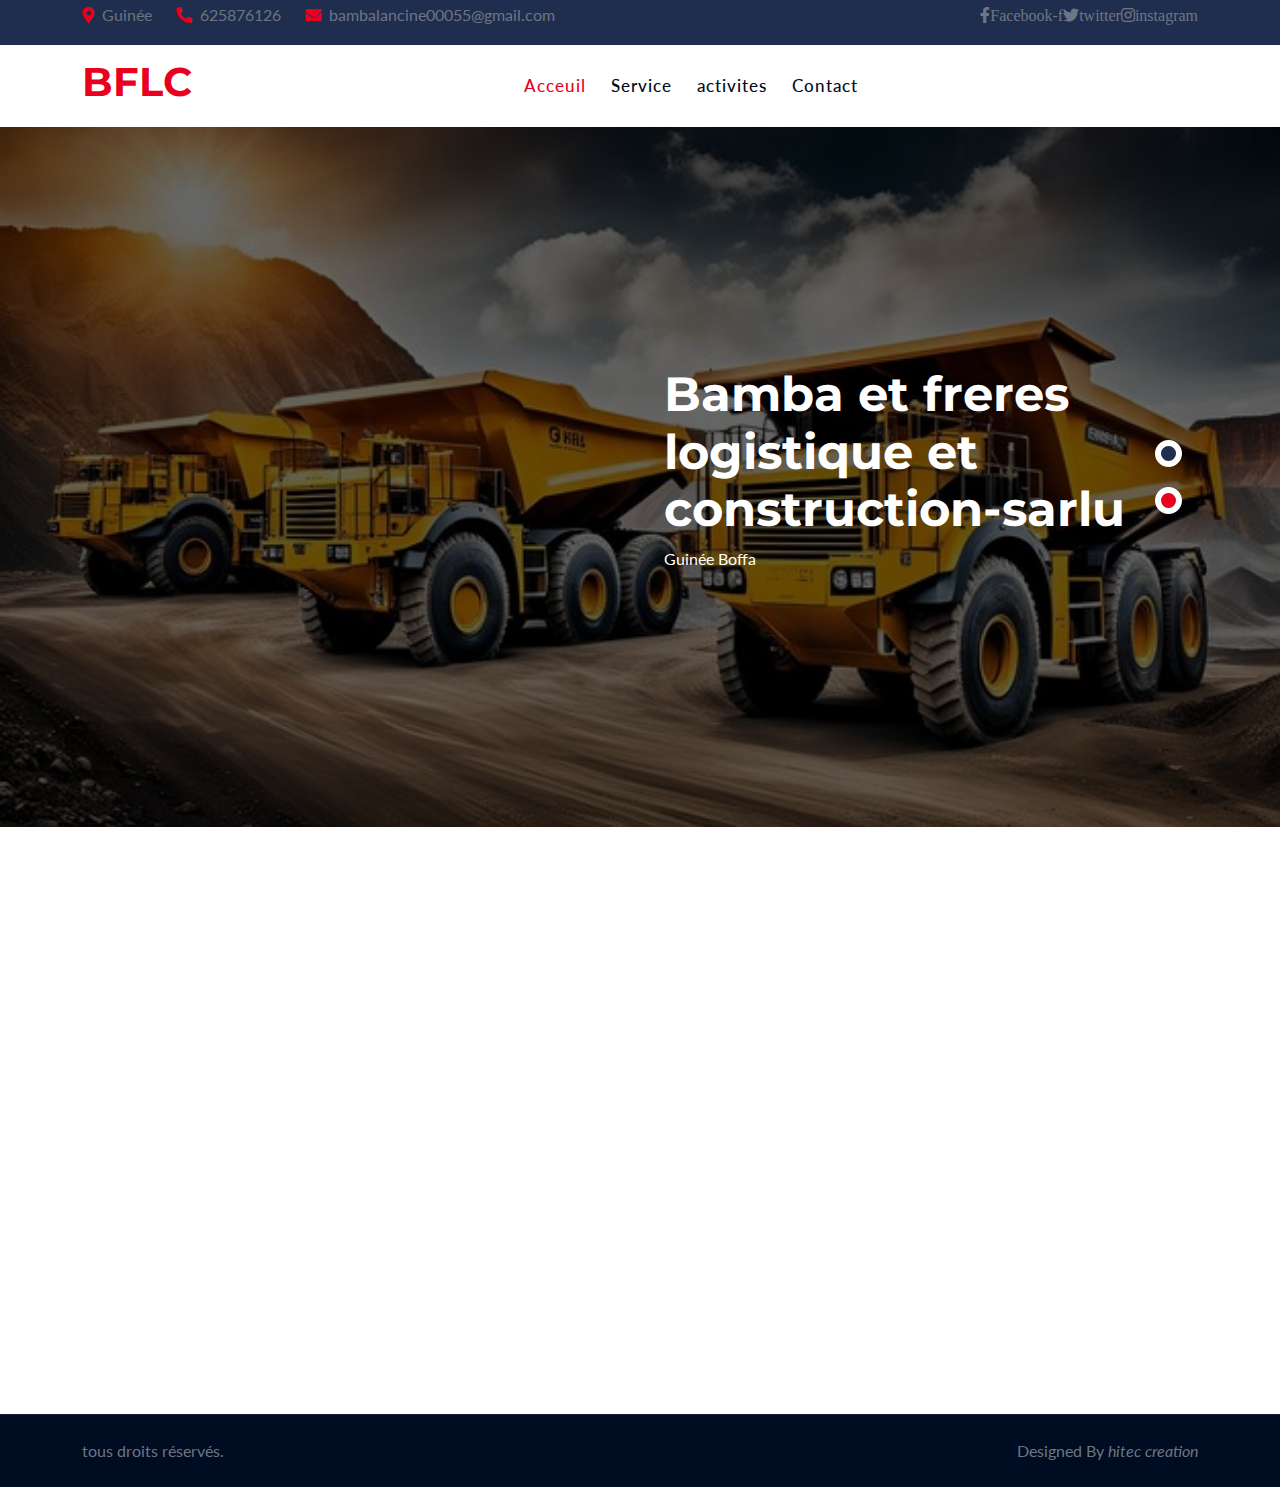
<file: service.html>
<!DOCTYPE html>
<html lang="en">

    <head>
        <meta charset="utf-8">
        <!-- <img src="img/logo.jpg" alt="Logo"> -->

        <title>bamba et freres logistique et construction-sarlu</title>
        <meta content="width=device-width, initial-scale=1.0" name="viewport">
        <meta content="" name="keywords">
        <meta content="" name="description">

        <!-- Google Web Fonts -->
        <link rel="preconnect" href="https://fonts.googleapis.com">
        <link rel="preconnect" href="https://fonts.gstatic.com" crossorigin>
        <link href="https://fonts.googleapis.com/css2?family=Lato:ital,wght@0,400;0,700;0,900;1,400;1,700;1,900&family=Montserrat:ital,wght@0,100..900;1,100..900&display=swap" rel="stylesheet"> 

        <!-- Icon Font Stylesheet -->
        <link rel="stylesheet" href="https://use.fontawesome.com/releases/v5.15.4/css/all.css"/>
        <link href="https://cdn.jsdelivr.net/npm/bootstrap-icons@1.4.1/font/bootstrap-icons.css" rel="stylesheet">

        <!-- Libraries Stylesheet -->
        <link href="lib/animate/animate.min.css" rel="stylesheet">
        <link href="lib/owlcarousel/assets/owl.carousel.min.css" rel="stylesheet">


        <!-- Customized Bootstrap Stylesheet -->
        <link href="css/bootstrap.min.css" rel="stylesheet">

        <!-- Template Stylesheet -->
        <link href="css/style.css" rel="stylesheet">
    </head>

    <body>

        <!-- Spinner Start -->
        <div id="spinner" class="show bg-white position-fixed translate-middle w-100 vh-100 top-50 start-50 d-flex align-items-center justify-content-center">
            <div class="spinner-border text-primary" style="width: 3rem; height: 3rem;" role="status">
                <span class="sr-only">Loading...</span>
            </div>
        </div>
        <!-- Spinner End -->

        <!-- Topbar Start -->
        <div class="container-fluid topbar bg-secondary d-none d-xl-block w-100">
            <div class="container">
                <div class="row gx-0 align-items-center" style="height: 45px;">
                    <div class="col-lg-6 text-center text-lg-start mb-lg-0">
                        <div class="d-flex flex-wrap">
                            <a href="#" class="text-muted me-4"><i class="fas fa-map-marker-alt text-primary me-2"></i>Guinée</a>
                            <a href="tel:+01234567890" class="text-muted me-4"><i class="fas fa-phone-alt text-primary me-2"></i>625876126</a>
                            <p><i class="fas fa-envelope text-primary me-2"></i>bambalancine00055@gmail.com</p>
                        </div>
                    </div>
                    <div class="col-lg-6 text-center text-lg-end">
                        <div class="d-flex align-items-center justify-content-end">
                            <p><i class="fab fa-facebook-f">Facebook-f</i></p>
                            <p><i class="fab fa-twitter">twitter</i></p>
                            <p><i class="fab fa-instagram">instagram</i></p>
                        </div>
                    </div>
                </div>
            </div>
        </div>
        <!-- Topbar End -->

        <!-- Navbar & Hero Start -->
        <div class="container-fluid nav-bar sticky-top px-0 px-lg-4 py-2 py-lg-0">
            <div class="container">
                <nav class="navbar navbar-expand-lg navbar-light">
                    <a href="" class="navbar-brand p-0">
                        <h1 class="display-6 text-primary">BFLC</h1>
                        <!-- <img src="img/logo.png" alt="Logo"> -->
                    </a>
                    <button class="navbar-toggler" type="button" data-bs-toggle="collapse" data-bs-target="#navbarCollapse">
                        <span class="fa fa-bars"></span>
                    </button>
                    <div class="collapse navbar-collapse" id="navbarCollapse">
                        <div class="navbar-nav mx-auto py-0">
                            <a href="index.html" class="nav-item nav-link active">Acceuil</a>
                            
                            <a href="service.html" class="nav-item nav-link">Service</a>
                            <a href="activites.html" class="nav-item nav-link">activites</a>

                            
                           
                            <a href="contact.html" class="nav-item nav-link">Contact</a>
                        </div>
                    </div>
                </nav>
            </div>
        </div>
        <!-- Navbar & Hero End -->

        <!-- Carousel Start -->
        <div class="header-carousel">
            <div id="carouselId" class="carousel slide" data-bs-ride="carousel" data-bs-interval="false">
                <ol class="carousel-indicators">
                    <li data-bs-target="#carouselId" data-bs-slide-to="0" class="active" aria-current="true" aria-label="First slide"></li>
                    <li data-bs-target="#carouselId" data-bs-slide-to="1" aria-label="Second slide"></li>
                </ol>
                <div class="carousel-inner" role="listbox">
                    <div class="carousel-item active">
                        <img src="img/c2.jpg" class="img-fluid w-100" alt="First slide"/>
                        <div class="carousel-caption">
                            <div class="container py-4">
                                <div class="row g-5">
                                    <div class="col-lg-6 fadeInLeft animated" data-animation="fadeInLeft" data-delay="1s" style="animation-delay: 1s;">
                                        
                                    </div>
                                    <div class="col-lg-6 d-none d-lg-flex fadeInRight animated" data-animation="fadeInRight" data-delay="1s" style="animation-delay: 1s;">
                                        <div class="text-start">
                                            <h1 class="display-5 text-white">Bamba et freres logistique et construction-sarlu </h1>

                                            <p>Guinée Boffa</p>
                                        </div>
                                    </div>
                                </div>
                            </div>
                        </div>
                    </div>
                    <div class="carousel-item">
                        <img src="img/c3.jpg" class="img-fluid w-100" alt="First slide"/>
                        <div class="carousel-caption">
                            <div class="container py-4">
                                <div class="row g-5">
                                    <div class="col-lg-6 fadeInLeft animated" data-animation="fadeInLeft" data-delay="1s" style="animation-delay: 1s;">
                                       
                                    </div>
                                    <div class="col-lg-6 d-none d-lg-flex fadeInRight animated" data-animation="fadeInRight" data-delay="1s" style="animation-delay: 1s;">
                                        <div class="text-start">
                                            <h1 class="display-5 text-white">Bamba et freres logistique et construction-sarlu </h1>

                                            <p>Guinée Boffa</p>
                                        </div>
                                    </div>
                                </div>
                            </div>
                        </div>
                    </div>
                </div>
            </div>
        </div>
        <!-- Carousel End -->

        <!-- Services Start -->
        <div class="container-fluid service py-5">
            <div class="container py-5">
                <div class="text-center mx-auto pb-5 wow fadeInUp" data-wow-delay="0.1s" style="max-width: 800px;">
                    <h1 class="display-5 text-capitalize mb-3">BFLC <span class="text-primary"> Nos Services</span></h1>
                    <p class="mb-0">Nous vous présentons nos differents services.
                    </p>
                </div>
                <div class="row g-4">
                    <div class="col-md-6 col-lg-4 wow fadeInUp" data-wow-delay="0.1s">
                        <div class="service-item p-4">
                          
                                <div class="service-icon mb-4">
                                    <i class="fa fa-car-alt fa-2x"></i>
                                </div>
                                <div class="ms-4">
                                    <h5 class="mb-3">Location des Engins</h5>
                                    <p class="mb-0">Nous fournissons des Engins pour les sociétés minieres.</p>
                                </div>
                            
                        </div>
                    </div>
                                                            
                </div>
            </div>
        </div>
        <!-- Services End -->

        
        <!-- Copyright Start -->
        <div class="container-fluid copyright py-4">
            <div class="container">
                <div class="row g-4 align-items-center">
                    <div class="col-md-6 text-center text-md-start mb-md-0">
                        <span class="text-body">tous droits réservés.</span>
                    </div>
                    <div class="col-md-6 text-center text-md-end text-body">
                        
                        Designed By <em>hitec creation</em>
                    </div>
                </div>
            </div>
        </div>
        <!-- Copyright End -->


        <!-- Back to Top -->

        
    <!-- JavaScript Libraries -->
    <script src="https://ajax.googleapis.com/ajax/libs/jquery/3.6.4/jquery.min.js"></script>
    <script src="https://cdn.jsdelivr.net/npm/bootstrap@5.0.0/dist/js/bootstrap.bundle.min.js"></script>
    <script src="lib/wow/wow.min.js"></script>
    <script src="lib/easing/easing.min.js"></script>
    <script src="lib/waypoints/waypoints.min.js"></script>
    <script src="lib/counterup/counterup.min.js"></script>
    <script src="lib/owlcarousel/owl.carousel.min.js"></script>
    

    <!-- Template Javascript -->
    <script src="js/main.js"></script>
    </body>

</html>
</file>
<file: css/style.css>
/*** Spinner Start ***/
/*** Spinner ***/
#spinner {
    opacity: 0;
    visibility: hidden;
    transition: opacity .5s ease-out, visibility 0s linear .5s;
    z-index: 99999;
}

#spinner.show {
    transition: opacity .5s ease-out, visibility 0s linear 0s;
    visibility: visible;
    opacity: 1;
}
/*** Spinner End ***/

.back-to-top {
    position: fixed;
    right: 30px;
    bottom: 30px;
    transition: 0.5s;
    z-index: 99;
}

/*** Button Start ***/
.btn {
    font-weight: 600;
    transition: .5s;
}

.btn-square {
    width: 32px;
    height: 32px;
}

.btn-sm-square {
    width: 34px;
    height: 34px;
}

.btn-md-square {
    width: 44px;
    height: 44px;
}

.btn-lg-square {
    width: 56px;
    height: 56px;
}

.btn-xl-square {
    width: 66px;
    height: 66px;
}

.btn-square,
.btn-sm-square,
.btn-md-square,
.btn-lg-square,
.btn-xl-square {
    padding: 0;
    display: flex;
    align-items: center;
    justify-content: center;
    font-weight: normal;
}

.btn.btn-primary {
    color: var(--bs-white);
}

.btn.btn-primary:hover {
    background: var(--bs-secondary);
    border: 1px solid var(--bs-secondary);
}

.btn.btn-secondary {
    color: var(--bs-white);
}

.btn.btn-secondary:hover {
    background: var(--bs-primary);
    border: 1px solid var(--bs-primary);
}

.btn.btn-light {
    color: var(--bs-primary);
}

.btn.btn-light:hover {
    color: var(--bs-white);
    background: var(--bs-primary);
    border: 1px solid var(--bs-primary);
}

/*** Icon Animation Start ***/
@keyframes icon-animat {
    0%  {border-radius: 67% 33% 29% 71% / 39% 46% 54% 61%;}

    25% {border-radius: 69% 31% 19% 81% / 43% 37% 63% 57%;}

    50% {border-radius: 67% 33% 16% 84% / 57% 37% 63% 43%;}

    75% {border-radius: 77% 23% 61% 39% / 36% 61% 39% 64%;}

    100% {border-radius: 67% 33% 29% 71% / 39% 46% 54% 61%;}
}
/*** Icon Animation End ***/


/*** Navbar Start ***/
.nav-bar {
    background: var(--bs-white);
}

.sticky-top {
    transition: 1s;
}

.navbar-light .navbar-nav .nav-link {
    position: relative;
    margin-right: 25px;
    padding: 35px 0;
    letter-spacing: 1px;
    color: var(--bs-dark);
    font-size: 17px;
    font-weight: 500;
    outline: none;
    transition: .5s;
}

.sticky-top .navbar-light .navbar-nav .nav-link {
    padding: 20px 0;
    color: var(--bs-dark);
}

.navbar-light .navbar-nav .nav-link:hover,
.navbar-light .navbar-nav .nav-link.active {
    color: var(--bs-primary);
}

.navbar-light .navbar-brand img {
    max-height: 60px;
    transition: .5s;
}

.sticky-top .navbar-light .navbar-brand img {
    max-height: 50px;
}

.navbar .dropdown-toggle::after {
    border: none;
    content: "\f107";
    font-family: "Font Awesome 5 Free";
    font-weight: 600;
    vertical-align: middle;
    margin-left: 8px;
}

.dropdown .dropdown-menu a:hover {
    background: var(--bs-primary);
    color: var(--bs-white);
}

.navbar .nav-item:hover .dropdown-menu {
    transform: rotateX(0deg);
    visibility: visible;
    margin-top: 8px !important;
    background: var(--bs-light);
    transition: .5s;
    opacity: 1;
}



@media (min-width: 992px) {
    .navbar .nav-item .dropdown-menu {
    display: block;
    visibility: hidden;
    top: 100%;
    transform: rotateX(-75deg);
    transform-origin: 0% 0%;
    border: 0;
    border-radius: 10px;
    margin-top: 8px !important;
    transition: .5s;
    opacity: 0;
    }
}

@media (max-width: 991px) {
    .navbar.navbar-expand-lg .navbar-toggler {
        padding: 8px 15px;
        border: 1px solid var(--bs-primary);
        color: var(--bs-primary);
    }

    .sticky-top .navbar-light .navbar-nav .nav-link {
        padding: 12px 0;
    }
}
/*** Navbar End ***/

/*** Carousel Header Start ***/
.carousel .carousel-item img {
    object-fit: cover;
}

.carousel .carousel-item,
.carousel .carousel-item img {
    height: 700px;
}

.carousel-item .carousel-caption {
    position: absolute;
    width: 100%;
    height: 100%;
    left: 0;
    bottom: 0;
    background: rgba(0, 0, 0, .6);
    display: flex;
    align-items: center;
}

.carousel .carousel-indicators {
    left: 75%;
    top: 50%;
    margin-right: 25%;
    transform: translateY(-50%);
    flex-direction: column;
}

.carousel-indicators [data-bs-target] {
    display: flex;
    width: 15px;
    height: 15px;
    border: 6px solid var(--bs-white);
    border-radius: 15px;
    padding: 0;
    margin-top:10px;
    margin-bottom:10px;
    background-color: var(--bs-secondary);
    opacity: 1;
    transition: 0.5s;
}

.carousel-indicators [data-bs-target].active {
    background-color: var(--bs-primary);
}

@media (max-width: 992px) {
    .carousel-indicators [data-bs-target] {
        display: none;
    }
}
/*** Carousel Header End ***/

/*** Single Page Hero Header Start ***/
.bg-breadcrumb {
    position: relative;
    overflow: hidden;
    background: linear-gradient(rgba(31, 46, 78, 1), rgba(0, 12, 33, 0.8)), url(../img/fact-bg.jpg);
    background-position: center top;
    background-repeat: no-repeat;
    background-size: cover;
    padding: 60px 0 60px 0;
    transition: 0.5s;
}

.bg-breadcrumb .breadcrumb {
    position: relative;
}

.bg-breadcrumb .breadcrumb .breadcrumb-item a {
    color: var(--bs-white);
}
/*** Single Page Hero Header End ***/

/*** Features Start ***/
.feature {
    background: var(--bs-light);
}

.feature .feature-item {
    display: flex;
    border-radius: 10px;
}

.feature .feature-item .feature-icon span {
    width: 90px; 
    height: 90px;
    display: flex;
    align-items: center;
    justify-content: center;
    color: var(--bs-secondary);
    background: var(--bs-primary);
    border-radius: 67% 33% 29% 71% / 39% 46% 54% 61%;;
    animation-name: icon-animat;
    animation-duration: 5s;
    animation-delay: 1s;
    animation-direction: alternate;
    animation-iteration-count: infinite;
    transition: 0.5s;
}

/*** Features End ***/

/*** About Start ***/
.about .about-item .about-item-inner {
    display: flex;
    flex-direction: column;
    align-items: center;
    justify-content: center;
    text-align: center;
    border-radius: 10px;
    background: var(--bs-light);
    transition: 0.5s;
}

.about .about-item .about-item-inner .about-icon {
    width: 90px; 
    height: 90px; 
    border-radius: 67% 33% 29% 71% / 39% 46% 54% 61%;
    display: flex;
    align-items: center;
    justify-content: center;
    color: var(--bs-secondary);
    background: var(--bs-primary);
    animation-name: icon-animat;
    animation-duration: 5s;
    animation-delay: 1s;
    animation-direction: alternate;
    animation-iteration-count: infinite;
    transition: 0.5s;
}

.about .about-img {
    position: relative;
    overflow: hidden;
    width: 100%;
    height: 100%;
    
}

.about .about-img .img-1 {
    height: 85%;
    margin-right: 50px;
}

.about .about-img .img-2 {
    position: absolute;
    width: 100%; 
    bottom: 0; 
    right: 0;
    padding-left: 50px;
    border-radius: 10px;
}

.about .about-img::after {
    content: "";
    position: absolute;
    width: 10px;
    height: 98%;
    top: 0;
    right: 0;
    border-radius: 10px;
    background: var(--bs-primary);
    z-index: -1;
}

.about .about-item .text-item {
    position: relative;
    padding-left: 25px;
}

.about .about-item .text-item::after {
    content: "";
    position: absolute;
    width: 5px;
    height: 100%;
    top: 0;
    left: 0;
    border-radius: 10px;
    background: var(--bs-secondary);
}
/*** About End ***/


/*** Fact Counter Start ***/
.counter {
    background: linear-gradient(rgba(0, 12, 33, 0.9), rgba(31, 46, 78, 0.9)), url(../img/fact-bg.jpg);
    background-position: center center;
    background-repeat: no-repeat;
    background-size: cover;
}

.counter .counter-item .counter-item-icon {
    width: 90px; 
    height: 90px; 
    border-radius: 67% 33% 29% 71% / 39% 46% 54% 61%;
    display: flex;
    align-items: center;
    justify-content: center;
    color: var(--bs-secondary);
    background: var(--bs-primary);
    animation-name: icon-animat;
    animation-duration: 5s;
    animation-delay: 1s;
    animation-direction: alternate;
    animation-iteration-count: infinite;
    transition: 0.5s;
}

/*** Fact Counter End ***/

/*** Services Start ***/
.service .service-item {
    position: relative;
    display: flex;
    flex-direction: column;
    align-items: center;
    justify-content: center;
    text-align: center;
    box-shadow: 0 0 45px rgba(0, 0, 0, .1);
    border-radius: 10px;
    background: var(--bs-white);
    transition: 0.5s;
}

.service .service-item:hover {
    display: flex;
    flex-direction: column;
    align-items: center;
    justify-content: center;
    text-align: center;
    border-radius: 60px;
    background: var(--bs-light);
}

.service .service-item::after {
    content: "";
    position: absolute;
    width: 100%;
    height: 100%;
    bottom: 0;
    left: 0;
    background: var(--bs-primary);
    border-radius: 10px;
    z-index: -1;
    transition: 0.5s;
    opacity: 0;
}

.service .service-item:hover::after {
    opacity: 1;
}

.service .service-item .service-icon {
    width: 90px; 
    height: 90px; 
    border-radius: 67% 33% 29% 71% / 39% 46% 54% 61%;
    display: flex;
    align-items: center;
    justify-content: center;
    color: var(--bs-secondary);
    background: var(--bs-primary);
    animation-name: icon-animat;
    animation-duration: 5s;
    animation-delay: 1s;
    animation-direction: alternate;
    animation-iteration-count: infinite;
    transition: 0.5s;
}
/*** Service End ***/

/*** Cars Categories Start ***/
.categories .categories-item {
    position: relative;
    border: 1px solid var(--bs-secondary);
    border-radius: 10px;
    transition: 0.5s;
}

.categories .categories-item:hover {
    border: 1px solid var(--bs-primary);
}

.categories .categories-item .categories-item-inner {
    position: relative;
    overflow: hidden;
    border-radius: 10px;
    transition: 0.5s;
}

.categories .categories-item .categories-item-inner:hover {
    box-shadow: 0 0 50px rgba(234, 0, 30, .3);
}

.categories .categories-item-inner .categories-img {
    background: var(--bs-light);
}

.categories .categories-item-inner .categories-content {
    border-top: 4px solid var(--bs-white);
    text-align: center;
    background: var(--bs-light);
}

.categories .categories-item-inner .categories-review {
    display: flex;
    align-items: center;
    justify-content: center;
}

.categories-carousel .owl-stage-outer {
    margin-top: 65px;
    margin-right: -1px;
}

.categories-carousel .owl-nav .owl-prev,
.categories-carousel .owl-nav .owl-next {
    position: absolute;
    top: -65px;
    padding: 10px 35px;
    color: var(--bs-white);
    background: var(--bs-primary);
    border-radius: 50px;
    transition: 0.5s;
}

.categories-carousel .owl-nav .owl-prev {
    left: 0 !important;
}

.categories-carousel .owl-nav .owl-next {
    right: 0;
}

.categories-carousel .owl-nav .owl-prev:hover,
.categories-carousel .owl-nav .owl-next:hover {
    background: var(--bs-secondary);
    color: var(--bs-white);
}
/*** Cars Categories End ***/


/*** Process Start ***/
.steps {
    background: linear-gradient(rgba(0, 0, 0, 0.9), rgba(0, 0, 0, 0.9)), url(../img/c2.jpg);
    background-position: center center;
    background-repeat: no-repeat;
    background-size: cover;
}


.steps .steps-item {
    position: relative;
    background: var(--bs-secondary);
    border-radius: 10px;
}

.steps .steps-item h4,
.steps .steps-item p {
    color: var(--bs-white);
}

.steps .steps-item .setps-number {
    position: absolute;
    width: 64px;
    height: 64px;
    bottom: 0; 
    right: 40px;
    font-weight: 900;
    border: 1px solid var(--bs-white); 
    border-radius: 64px;
    transform: translateY(50%);
    color: var(--bs-white);
    background: var(--bs-secondary);
    display: flex;
    align-items: center;
    justify-content: center;
}
/*** Process End ***/


/*** Blog Start ***/
.blog .blog-item {
    border-radius: 10px;
    transition: 0.5s;
}

.blog .blog-item:hover {
    box-shadow: 0 0 45px rgba(0, 0, 0, .2);
}

.blog .blog-item .blog-img {
    position: relative;
    overflow: hidden;
    border-top-left-radius: 10px;
    border-top-right-radius: 10px;
}

.blog .blog-item .blog-img::after {
    content: "";
    position: absolute;
    width: 100%;
    height: 0;
    bottom: 0;
    left: 0;
    background: rgba(255, 255, 255, 0.3);
    transition: 0.5s;
}

.blog .blog-item:hover .blog-img::after {
    height: 100%;
}

.blog .blog-item .blog-img img {
    transition: 0.5s;
}

.blog .blog-item:hover .blog-img img {
    transform: scale(1.2);
}  

.blog .blog-item .blog-content {
    position: relative;
    background: var(--bs-light);
}

.blog .blog-item .blog-content .blog-date {
    position: absolute;
    top: 0; 
    left: 25px; 
    transform: translateY(-50%);
    padding: 12px 25px;
    border-radius: 10px;
    color: var(--bs-white);
    background: var(--bs-primary);
}

.blog .blog-item .blog-content .blog-comment {
    display: flex;
    justify-content: space-between;
}
/*** Blog End ***/


/*** Banner Start ***/
.banner .banner-item {
    position: relative;
    width: 100%;
    height: 100%;
    border-radius: 10px;
    transition: 0.5s;
    z-index: 1;
}

.banner .banner-item::after {
    content: "";
    position: absolute;
    width: 100%;
    height: 100%;
    top: 0;
    left: 0;
    border-radius: 10px;
    background: rgba(0, 0, 0, .6);
    z-index: 2;
}

.banner .banner-item .banner-content {
    position: absolute;
    width: 100%;
    height: 100%;
    top: 0;
    right: 0;
    margin-left: 0;
    margin-bottom: 0;
    padding: 25px;
    border-radius: 10px;
    display: flex;
    flex-direction: column;
    justify-content: center;
    align-items: end;
    z-index: 5;
}

@media (min-width: 992px) {
    .banner .banner-item .banner-content h2 {
        font-size: 45px;
        margin-bottom: 20px;
    }

    .banner .banner-item .banner-content h1 {
        font-size: 72px;
        margin-bottom: 20px;
    }

    .banner .banner-item .banner-content p {
        font-size: 40px;
        margin-bottom: 20px;
    }
}
/*** Banner End ***/

/*** Team Start ***/
.team .team-item {
    position: relative;
    text-align: center;
    border-radius: 10px;
    margin-top: 100px;
    background: var(--bs-light);
    transition: 0.5s;
    z-index: 1;
}

.team .team-item::after {
    content: "";
    position: absolute;
    width: 100%;
    height: 0;
    bottom: 0;
    left: 0;
    border-radius: 10px;
    background: var(--bs-secondary);
    z-index: 2;
    transition: 0.5s;
}

.team .team-item:hover::after {
    height: 100%;
}

.team .team-item .team-content {
    position: relative;
    z-index: 5;
}

.team .team-item .team-content h4,
.team .team-item .team-content p {
    transition: 0.5s;
}

.team .team-item:hover .team-content h4 {
    color: var(--bs-white);
}
.team .team-item:hover .team-content p {
    color: var(--bs-white);
}

.team .team-item .team-img {
    position: relative;
    overflow: hidden;
    top: -100px;
    margin-bottom: -100px;
    border-radius: 10px;
    z-index: 3;
}

.team .team-item .team-img img {
    transition: 0.5s;
}

.team .team-item:hover .team-img img {
    transform: scale(1.1);
}

.team .team-item .team-img::after {
    content: "";
    position: absolute;
    width: 100%;
    height: 0;
    top: 0;
    left: 0;
    border-radius: 10px;
    background: rgba(255, 255, 255, .3);
    z-index: 4;
    transition: 0.5s;
}

.team .team-item:hover .team-img::after {
    height: 100%;
}
/*** Team End ***/

/*** Testimonial Start ***/
.testimonial-carousel .owl-stage-outer {
    margin-right: -1px;
}

.testimonial .testimonial-item {
    position: relative;
    margin-top: 35px;
    border: 1px solid var(--bs-secondary);
    border-radius: 10px;
}

.testimonial .testimonial-item .testimonial-quote {
    position: absolute;
    width: 70px;
    height: 70px;
    top: 0;
    right: 25px;
    transform: translateY(-50%);
    border-radius: 70px;
    color: var(--bs-white);
    background: var(--bs-secondary);
    display: flex;
    align-items: center;
    justify-content: center;
}

.testimonial .testimonial-item .testimonial-inner {
    display: flex;
    align-items: center;
    background: var(--bs-light);
    border-top-left-radius: 10px;
    border-top-right-radius: 10px;
}

.testimonial .testimonial-item .testimonial-inner img {
    width: 100px; 
    height: 100px; 
    border-radius: 100px;
    border: 4px solid var(--bs-white);
}

.testimonial-carousel .owl-dots {
    display: flex;
    justify-content: center;
}

.testimonial-carousel .owl-dots .owl-dot {
    width: 30px;
    height: 30px;
    border-radius: 30px;
    margin: 20px 10px 0 10px;
    background: var(--bs-primary);
    transition: 0.5s;
}

.testimonial-carousel .owl-dots .owl-dot.active {
    width: 30px;
    height: 30px;
    border-radius: 30px;
    background: var(--bs-secondary);
    transition: 0.5s;
}

.testimonial-carousel .owl-dots .owl-dot span {
    position: relative;
    margin-top: 50%;
    margin-left: 50%;
    transform: translate(-50%, -50%);
    display: flex;
    align-items: center;
    justify-content: center;
    text-align: center;
}

.testimonial-carousel .owl-dots .owl-dot.active span::after {
    background: var(--bs-primary);
}

.testimonial-carousel .owl-dots .owl-dot span::after {
    content: "";
    width: 15px;
    height: 15px;
    border-radius: 15px;
    position: absolute;
    top: 50%;
    left: 0;
    transform: translateY(-50%);
    display: flex;
    align-items: center;
    justify-content: center;
    text-align: center;
    background: var(--bs-white);
    transition: 0.5s;
}
/*** Testimonial End ***/

/*** Contact Start ***/
.contact .contact-add-item {
    border-radius: 10px;
    display: flex;
    flex-direction: column;
    align-items: center;
    justify-content: center;
    text-align: center;
    background: var(--bs-light);
}

.contact .contact-add-item .contact-icon {
    width: 90px; 
    height: 90px; 
    border-radius: 67% 33% 29% 71% / 39% 46% 54% 61%;
    display: flex;
    align-items: center;
    justify-content: center;
    color: var(--bs-secondary);
    background: var(--bs-primary);
    animation-name: icon-animat;
    animation-duration: 5s;
    animation-delay: 1s;
    animation-direction: alternate;
    animation-iteration-count: infinite;
    transition: 0.5s;
}

/*** Contact End ***/


/*** Footer Start ***/
.footer {
    background: var(--bs-dark);
}

.footer .footer-item a {
    line-height: 35px;
    color: var(--bs-body);
    transition: 0.5s;
}

.footer .footer-item p {
    line-height: 35px;
}

.footer .footer-item a:hover {
    letter-spacing: 1px;
    color: var(--bs-primary);
}

.footer .footer-item .footer-btn a,
.footer .footer-item .footer-btn a i {
    transition: 0.5s;
}

.footer .footer-item .footer-btn a:hover {
    background: var(--bs-white);
}

.footer .footer-item .footer-btn a:hover i {
    color: var(--bs-primary) !important;
}
/*** Footer End ***/

/*** copyright Start ***/
.copyright {
    border-top: 1px solid rgba(255, 255, 255, 0.08);
    background: var(--bs-dark);
}
/*** copyright end ***/
</file>
